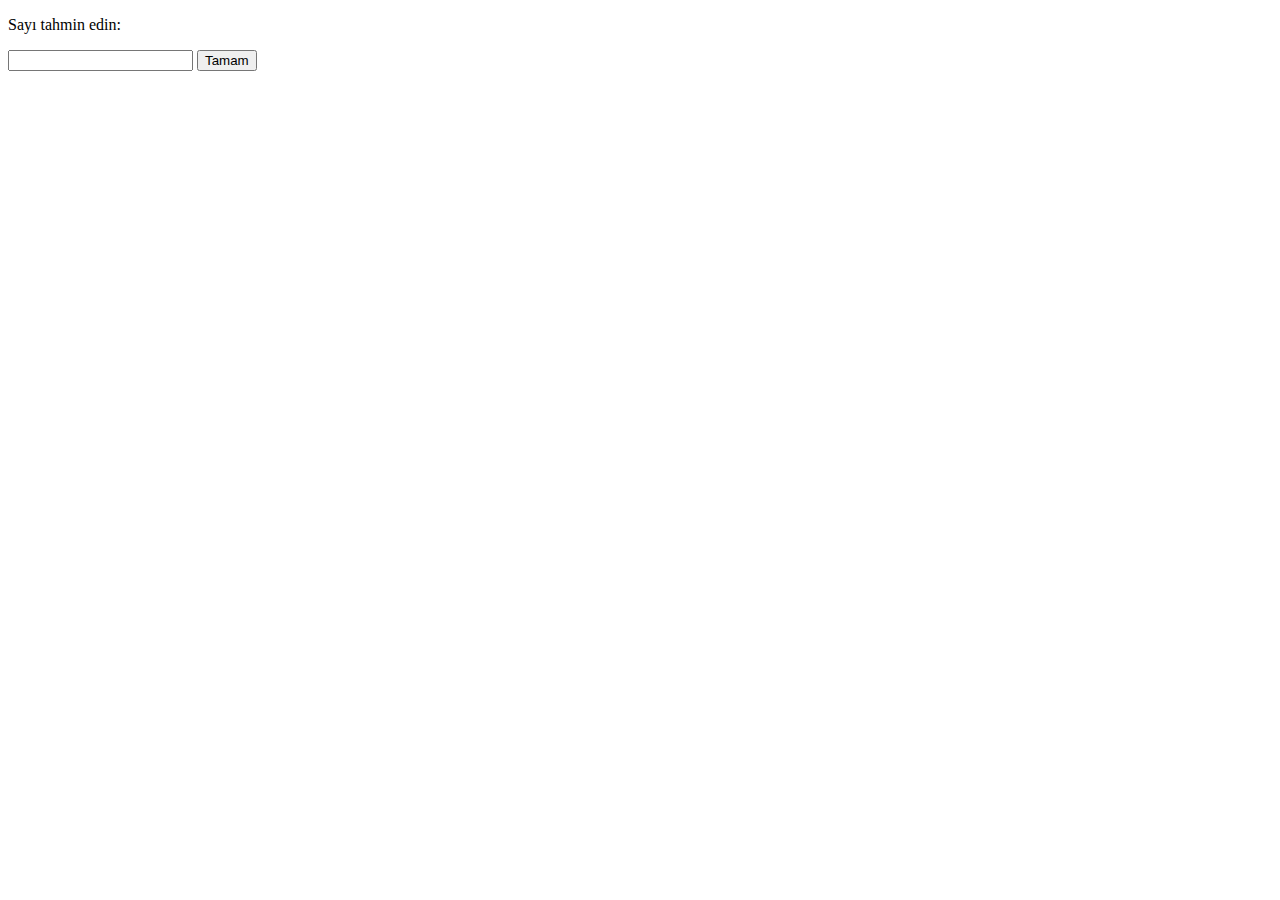
<file: rastgele.html>
<!DOCTYPE html> <!-- Döküman tipi html-->
<html>
<head>
<title>Rastgele Sayı Üretme</title>
</head>
<body>
<p>Sayı tahmin edin:</p>
<input type="text" id="sayiGir"/>
<button id="tamamButonu">Tamam</button>
<p id="durumYazisi"></p>

<!-- js ile görünmez yapma --> 

<!-- 
<button id="tamamButonu" onclick="alert('tamam butonuna tıklandı')">Tamam</button>
-->

<script>
var rastgeleSayi = Math.floor(Math.random() * 100 + 1);
console.log(rastgeleSayi);

// get Element By ID
var sayiGir = document.getElementById("sayiGir");

var tamamButonu = document.getElementById("tamamButonu");

var durumYazisi = document.getElementById("durumYazisi");


sayiGir.onkeydown = function(element){
	if(element.keyCode == 13){
		sayiKontrol();
	}
}

tamamButonu.onclick = function(){
	sayiKontrol();
}

function sayiKontrol(){
		sayiGir = document.getElementById("sayiGir").value;
		
		if(sayiGir < rastgeleSayi){
			//alert('yukarı çık');
			durumYazisi.innerHTML = "yukarı";
		}
		else if(sayiGir > rastgeleSayi){
			//alert('aşağı in');
			durumYazisi.innerHTML = "aşağı";
		}
		else{
			//alert('doğru cevap');
			durumYazisi.innerHTML = "doğru";
		}
	
}



</script>
</body>
</html>
</file>
